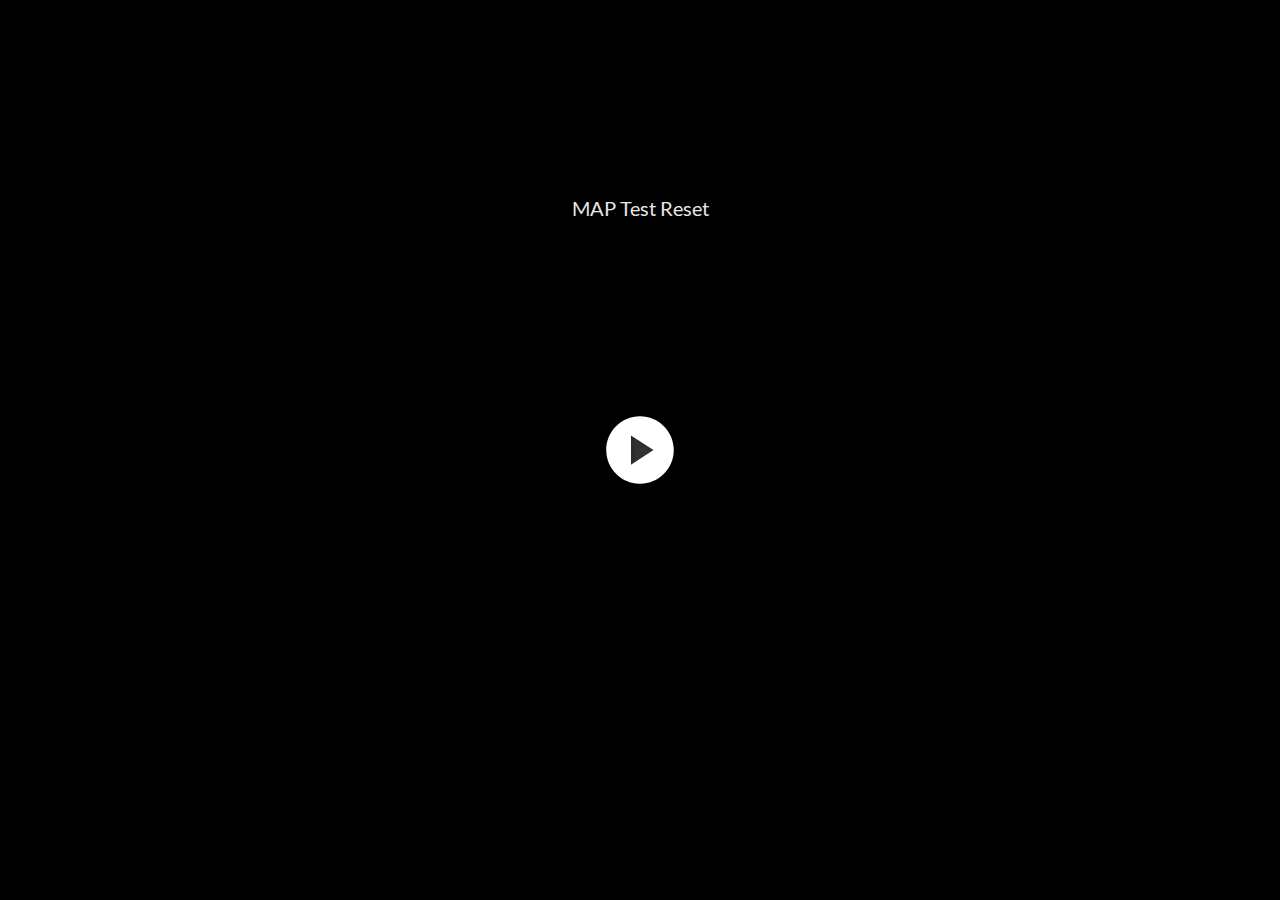
<file: index.html>
<!DOCTYPE html>
<html lang="en-US">
<head>
  <meta charset="utf-8">
  <!-- Created using Storyline 360 - http://www.articulate.com  -->
  <!-- version: 3.52.25156.0 -->
  <title>MAP Test Reset</title>
  <meta http-equiv="x-ua-compatible" content="IE=edge" />
  <meta name="viewport" content="width=device-width, initial-scale=1.0, user-scalable=no, shrink-to-fit=no, minimal-ui" />
  <meta name="apple-mobile-web-app-capable" content="yes" />
  <style>
    html, body { height: 100%; padding: 0; margin: 0 }
    #app { height: 100%; width: 100%; }
  </style>
  
  <script>window.THREE = { };</script>
</head>
<body style="background: #FFFFFF" class="cs-HTML theme-unified">
  <!-- 360 -->
  <script>!function(e){function n(e,i){return e.test(i)}function i(e){var i=e||navigator.userAgent,o=i.split("[FBAN");if(void 0!==o[1]&&(i=o[0]),this.apple={phone:n(t,i),ipod:n(d,i),tablet:!n(t,i)&&n(s,i),device:n(t,i)||n(d,i)||n(s,i)},this.amazon={phone:n(h,i),tablet:!n(h,i)&&n(a,i),device:n(h,i)||n(a,i)},this.android={phone:n(h,i)||n(b,i),tablet:!n(h,i)&&!n(b,i)&&(n(a,i)||n(r,i)),device:n(h,i)||n(a,i)||n(b,i)||n(r,i)},this.windows={phone:n(l,i),tablet:n(p,i),device:n(l,i)||n(p,i)},this.other={blackberry:n(f,i),blackberry10:n(u,i),opera:n(c,i),firefox:n(A,i),chrome:n(w,i),device:n(f,i)||n(u,i)||n(c,i)||n(A,i)||n(w,i)},this.seven_inch=n(v,i),this.any=this.apple.device||this.android.device||this.windows.device||this.other.device||this.seven_inch,this.phone=this.apple.phone||this.android.phone||this.windows.phone,this.tablet=this.apple.tablet||this.android.tablet||this.windows.tablet,"undefined"==typeof window)return this}function o(){var e=new i;return e.Class=i,e}var t=/iPhone/i,d=/iPod/i,s=/iPad/i,b=/(?=.*\bAndroid\b)(?=.*\bMobile\b)/i,r=/Android/i,h=/(?=.*\bAndroid\b)(?=.*\bSD4930UR\b)/i,a=/(?=.*\bAndroid\b)(?=.*\b(?:KFOT|KFTT|KFJWI|KFJWA|KFSOWI|KFTHWI|KFTHWA|KFAPWI|KFAPWA|KFARWI|KFASWI|KFSAWI|KFSAWA)\b)/i,l=/IEMobile/i,p=/(?=.*\bWindows\b)(?=.*\bARM\b)/i,f=/BlackBerry/i,u=/BB10/i,c=/Opera Mini/i,w=/(CriOS|Chrome)(?=.*\bMobile\b)/i,A=/(?=.*\bFirefox\b)(?=.*\bMobile\b)/i,v=new RegExp("(?:Nexus 7|BNTV250|Kindle Fire|Silk|GT-P1000)","i");"undefined"!=typeof module&&module.exports&&"undefined"==typeof window?module.exports=i:"undefined"!=typeof module&&module.exports&&"undefined"!=typeof window?module.exports=o():"function"==typeof define&&define.amd?define("isMobile",[],e.isMobile=o()):e.isMobile=o()}(this);
    window.isMobile.apple.tablet = window.isMobile.apple.tablet ||
      (navigator.platform === 'MacIntel' && navigator.maxTouchPoints > 1);
    window.isMobile.apple.device = window.isMobile.apple.device || window.isMobile.apple.tablet;
    window.isMobile.tablet = window.isMobile.tablet || window.isMobile.apple.tablet;
    window.isMobile.any = window.isMobile.any || window.isMobile.apple.tablet;
  </script>

  <div id="focus-sink" tabIndex="-1"></div>

  <div id="preso"></div>
  <script>
    window.DS = {};
    window.globals = {
      DATA_PATH_BASE: '',
      HAS_FRAME: true,
      HAS_SLIDE: true,

      lmsPresent: false,
      tinCanPresent: false,
      cmi5Present: false,
      aoSupport: false,
      scale: 'noscale',
      captureRc: false,
      browserSize: 'optimal',
      bgColor: '#FFFFFF',
      features: 'ModernPlayerRefresh,MultipleQuizTracking',
      themeName: 'unified',
      preloaderColor: '#8C8C8C',
      suppressAnalytics: false,
      productChannel: 'stable',
      publishSource: 'storyline',
      aid: 'aid|861341f2-6086-4acf-bc2b-34cb2e4756c0',
      cid: '95746bc2-a8c7-4b44-8c63-9765b12ad2a9',
      playerVersion: '3.52.25156.0',
      maxIosVideoElements: 5,

      
      parseParams: function(qs) {
        if (window.globals.parsedParams != null) {
          return window.globals.parsedParams;
        }
        qs = (qs || window.location.search.substr(1)).split('+').join(' ');
        var params = {},
            tokens,
            re = /[?&]?([^=]+)=([^&]*)/g;

        while (tokens = re.exec(qs)) {
          params[decodeURIComponent(tokens[1]).trim()] =
            decodeURIComponent(tokens[2]).trim();
        }
        window.globals.parsedParams = params;
        return params;
      }

    };

    (function() {

      var classTypes = [ 'desktop', 'mobile', 'phone', 'tablet' ];

      var addDeviceClasses = function(prefix, testObj) {
        var curr, i;
        for (i = 0; i < classTypes.length; i++) {
          curr = classTypes[i];
          if (testObj[curr]) {
            document.body.classList.add(prefix + curr);
          }
        }
      };

      var params = window.globals.parseParams(),
          isDevicePreview = params.devicepreview === '1',
          isPhoneOverride = params.deviceType === 'phone' || (isDevicePreview && params.phone == '1'),
          isTabletOverride = (params.deviceType === 'tablet' || isDevicePreview) && !isPhoneOverride,
          isMobileOverride = isPhoneOverride || isTabletOverride;

      var deviceView = {
        desktop: !window.isMobile.any && !isMobileOverride,
        mobile: window.isMobile.any || isMobileOverride,
        phone: isPhoneOverride || (window.isMobile.phone && !isTabletOverride),
        tablet: isTabletOverride || window.isMobile.tablet
      };

      window.globals.deviceView = deviceView;
      window.isMobile.desktop = !window.isMobile.any;
      window.isMobile.mobile = window.isMobile.any;

      addDeviceClasses('view-', deviceView);

    })();
  </script>
  
  <script src='story_content/user.js' type=text/javascript></script>
  <div class="slide-loader"></div>

  <script type="text/javascript">
    var doc = document, loader = doc.body.querySelector('.slide-loader'); [ 1, 2, 3 ].forEach(function(n) { var d = doc.createElement('div'); d.style.backgroundColor = window.globals.preloaderColor; d.classList.add('mobile-loader-dot'); d.classList.add('dot' + n); loader.appendChild(d); });
  </script>

  <div class="mobile-load-title-overlay" style="display: none">
    <div class="mobile-load-title">MAP Test Reset</div>
  </div>

  <div class="mobile-chrome-warning"></div>

  <script>
    
    if (window.autoSpider && window.vInterfaceObject) {
      document.querySelector('.mobile-load-title-overlay').style.display = 'none';
    }
  </script>

  

  <link rel="stylesheet" href="html5/data/css/output.min.css" data-noprefix />
</body>
<script src="html5/lib/scripts/bootstrapper.min.js"></script>
</html>
</file>
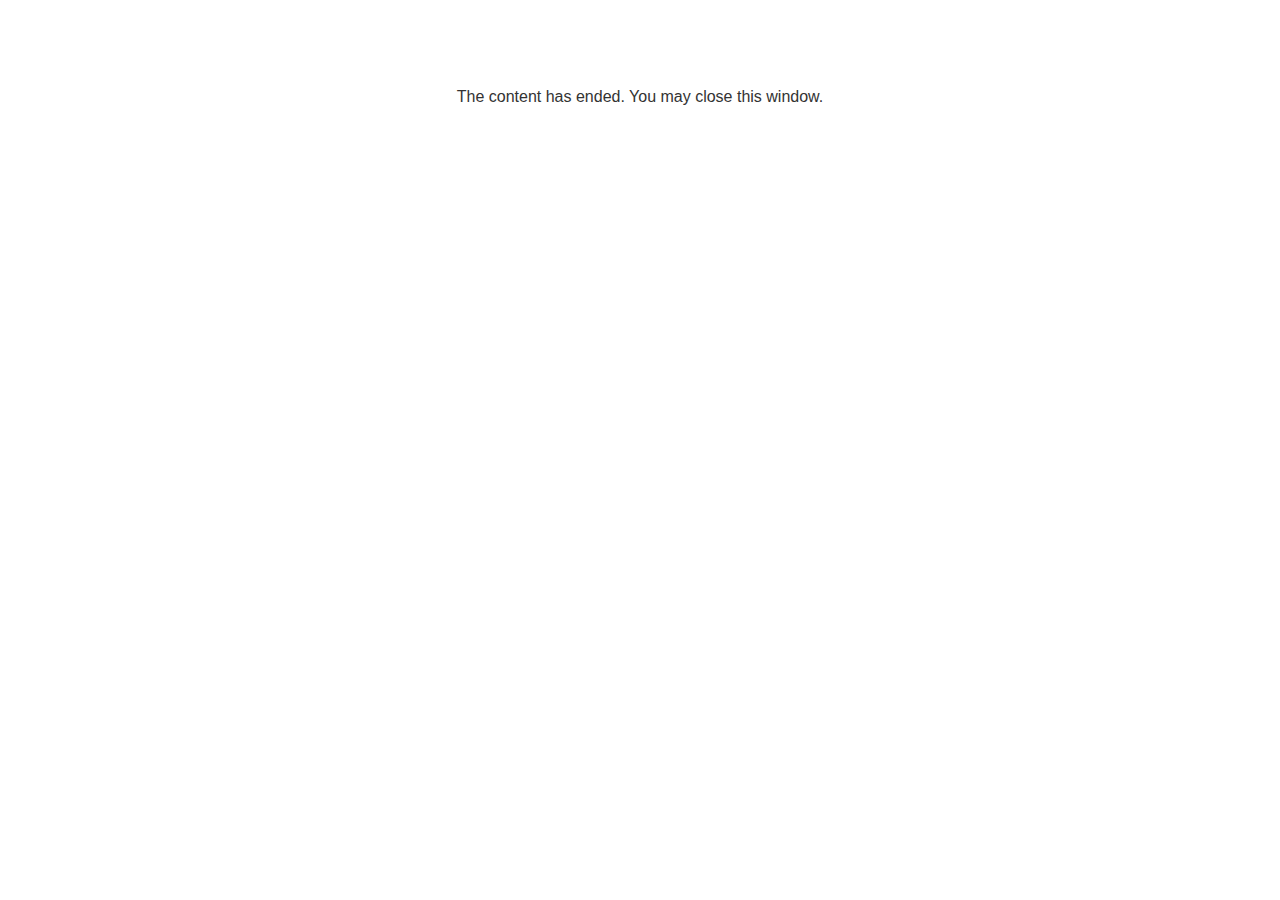
<file: lms/goodbye.html>
<!doctype html>
<html>
<body style="background-color: #ffffff;">

<p role="alert" style="color: #333333;font-family: Lato, articulate, tahoma, arial;font-size: medium;text-align: center;">
<br><br><br><br>
The content has ended. You may close this window.
</p>

</body>
</html>
</file>
<file: html5/data/css/output.min.css>
@font-face {
  font-family: 'LatoBold Charset1_ Bold5E426468';
  src: url('[data-uri]');
  font-style: normal;
  font-weight: normal;
}
@font-face {
  font-family: 'Lato Charset1_ 6nSTcs8CF8AECA1E';
  src: url('[data-uri]');
  font-style: normal;
  font-weight: normal;
}
@font-face {
  font-family: 'Back Issues BB Charset104479741';
  src: url('[data-uri]');
  font-style: normal;
  font-weight: normal;
}
@font-face {
  font-family: 'BadaBoom BB Charset1_ 567B0FAD7';
  src: url('[data-uri]');
  font-style: normal;
  font-weight: normal;
}
@font-face {
  font-family: 'BadaBoom BBBold ChaBold132AB52F';
  src: url('[data-uri]');
  font-style: normal;
  font-weight: normal;
}
@font-face {
  font-family: 'Open Sans Charset1_ 6oHEFB197C1';
  src: url('[data-uri]');
  font-style: normal;
  font-weight: normal;
}
@font-face {
  font-family: 'Open SansBold CharsBoldA13D81C1';
  src: url('[data-uri]');
  font-style: normal;
  font-weight: normal;
}
@font-face {
  font-family: 'Back Issues BB Charset08DF77E5D';
  src: url('[data-uri]');
  font-style: normal;
  font-weight: normal;
}
@font-face {
  font-family: 'BadaBoom BB Charset0_v94EFF91DB';
  src: url('[data-uri]');
  font-style: normal;
  font-weight: normal;
}
@font-face {
  font-family: 'BadaBoom BBBold ChaBold3EEC69FF';
  src: url('[data-uri]');
  font-style: normal;
  font-weight: normal;
}
@font-face {
  font-family: 'Open Sans Charset0_v9TY33EDE6F2';
  src: url('[data-uri]');
  font-style: normal;
  font-weight: normal;
}
@font-face {
  font-family: 'Open SansBold CharsBoldE47A47C6';
  src: url('[data-uri]');
  font-style: normal;
  font-weight: normal;
}
.cs-HTML {
  background: rgba(255, 255, 255, 1);
}
.cs-pxabnsnfns00000000101 .cs-infopanel  {
  box-shadow: 0 1px 0 rgba(0, 0, 0, 0);
  background: rgba(255, 255, 255, 1);
}
.cs-pxabnsnfns00000000101 .cs-infopanel .cs-link {
  color: rgba(88, 88, 88, 1);
}
.cs-pxabnsnfns00000000101 .cs-infopanel .cs-link:hover {
  color: rgba(255, 255, 255, 1);
}
.cs-pxabnsnfns00000000101 .cs-infopanel .cs-name {
  color: rgba(68, 68, 68, 1);
}
.cs-pxabnsnfns00000000101 .cs-infopanel .cs-title {
  color: rgba(153, 153, 153, 1);
}
.cs-pxabnsnfns00000000101 .cs-infopanelpopup  {
  box-shadow: 0 1px 0 rgba(0, 0, 0, 0);
  background: rgba(0, 0, 0, 0);
}
.cs-pxabnsnfns00000000101 .cs-infopanelpopup .cs-link {
  color: rgba(255, 0, 0, 1);
}
.cs-pxabnsnfns00000000101 .cs-infopanelpopup .cs-link:hover {
  color: rgba(255, 255, 255, 1);
}
.cs-pxabnsnfns00000000101 .cs-infopanelpopup .cs-name {
  color: rgba(255, 255, 255, 1);
}
.cs-pxabnsnfns00000000101 .cs-infopanelpopup .cs-bio {
  color: rgba(88, 88, 88, 1);
}
.cs-pxabnsnfns00000000101 .cs-timer  {
  color: rgba(88, 88, 88, 1);
}
.cs-pxabnsnfns00000000101 .cs-duration stop:first-child {
  stop-color: rgba(220, 220, 220, 1);
}
.cs-pxabnsnfns00000000101 .cs-duration stop:last-child {
  stop-color: rgba(220, 220, 220, 1);
}
.cs-pxabnsnfns00000000101 .cs-elapsed stop:first-child {
  stop-color: rgba(254, 227, 71, 1);
}
.cs-pxabnsnfns00000000101 .cs-elapsed stop:last-child {
  stop-color: rgba(254, 227, 71, 1);
}
.cs-pxabnsnfns00000000101 .cs-timer .cs-pie .cs-innerstroke {
  stroke: rgba(199, 199, 199, 1);
}
.cs-pxabnsnfns00000000101 .cs-timer .cs-pie .cs-innerborder {
  stroke: rgba(255, 255, 255, 1);
}
.cs-pxabnsnfns00000000101 .cs-window  {
  box-shadow: 0 8px 5px rgba(0, 0, 0, 0.2);
  border-color: rgba(49, 99, 0, 1);
  background: rgba(250, 250, 250, 1);
  color: rgba(70, 70, 70, 1);
}
.cs-pxabnsnfns00000000101 .cs-window .cs-diva {
  border-color: rgba(0, 0, 0, 0);
}
.cs-pxabnsnfns00000000101 .cs-window .cs-divb {
  border-color: rgba(0, 0, 0, 0);
}
.cs-pxabnsnfns00000000101 .cs-editor .cs-editor-slide {
  color: rgba(255, 255, 255, 1);
}
.cs-pxabnsnfns00000000101 .cs-editor .cs-editor-html {
  color: rgba(70, 70, 70, 1);
}
.cs-pxabnsnfns00000000101 .cs-editor .cs-editor-button {
  text-shadow: 0 1px 0 rgba(0, 0, 0, 0);
  color: rgba(255, 255, 255, 1);
  border-color: rgba(33, 68, 0, 1);
  background: rgba(60, 124, 0, 1);
}
.cs-pxabnsnfns00000000101 .cs-editor .cs-editor-button:hover {
  background: rgba(66, 142, 0, 1);
}
.cs-pxabnsnfns00000000101 .cs-editor .cs-editor-button:active {
  background: rgba(46, 93, 0, 1);
}
.cs-pxabnsnfns00000000101 .cs-listitem  {
  color: rgba(70, 70, 70, 1);
  border-color: none;
  border: 1px solid transparent;
}
.cs-pxabnsnfns00000000101 .cs-listitem:hover {
  background: rgba(0, 0, 0, 0.05);
  border-color: rgba(142, 143, 142, 1) !important;
  border-width: 1px;
  border-radius: 2px;
  border-style: solid;
  box-sizing: border-box;
}
.cs-pxabnsnfns00000000101 .cs-listitem.hover {
  background: rgba(0, 0, 0, 0.05);
  border-color: rgba(142, 143, 142, 1) !important;
  border-width: 1px;
  border-radius: 2px;
  border-style: solid;
  box-sizing: border-box;
}
.cs-pxabnsnfns00000000101 .cs-glossary  {
  color: rgba(70, 70, 70, 1);
}
.cs-pxabnsnfns00000000101 .cs-glossary .cs-scrolling-panel {
  background: rgba(0, 0, 0, 0);
}
.cs-pxabnsnfns00000000101 .cs-glossary .cs-term.cs-selected .cs-choice-list-trigger {
  color: rgba(255, 255, 255, 1);
  background: rgba(255, 255, 255, 1);
}
.cs-pxabnsnfns00000000101 .cs-glossary .cs-term.cs-selected .cs-choice-list-trigger:focus {
  color: rgba(255, 255, 255, 1);
  background: rgba(255, 255, 255, 1);
}
.cs-pxabnsnfns00000000101 .cs-glossary .cs-term:hover .cs-choice-list-trigger {
  background: rgba(70, 70, 70, 1);
}
.cs-pxabnsnfns00000000101 .cs-glossary .cs-term.hover .cs-choice-list-trigger {
  background: rgba(70, 70, 70, 1);
}
.cs-pxabnsnfns00000000101 .cs-glossary .cs-term .cs-choice-list-trigger:focus {
  background: rgba(70, 70, 70, 1);
}
.cs-pxabnsnfns00000000101 .cs-glossary .cs-diva {
  border-color: rgba(0, 0, 0, 0);
}
.cs-pxabnsnfns00000000101 .cs-glossary .cs-divb {
  border-color: rgba(0, 0, 0, 0);
}
.cs-pxabnsnfns00000000101 .cs-glossary .cs-divc {
  border-color: rgba(0, 0, 0, 0);
}
.cs-pxabnsnfns00000000101 .cs-glossary .cs-heading {
  color: rgba(44, 47, 48, 1);
  font-weight: 700;
}
.note-content p span {
  color: rgba(70, 70, 70, 1);
  line-height: 1.4em;
  font-size: 103.769%;
}
.cs-pxabnsnfns00000000101 .cs-resource .cs-separator {
  border-color: rgba(0, 0, 0, 0);
}
.cs-pxabnsnfns00000000101 .cs-outline  {
  color: rgba(45, 45, 45, 1);
}
.cs-pxabnsnfns00000000101 .cs-outline .cs-diva {
  border-color: rgba(0, 0, 0, 0);
}
.cs-pxabnsnfns00000000101 .cs-outline .cs-divb {
  border-color: rgba(0, 0, 0, 0);
}
.cs-pxabnsnfns00000000101 .cs-outline .cs-divc {
  border-color: rgba(0, 0, 0, 0);
}
.cs-pxabnsnfns00000000101 .cs-outline .cs-search-filter:hover {
  color: rgba(0, 0, 0, 0);
}
.cs-pxabnsnfns00000000101 .cs-outline .cs-search-filter.hover {
  color: rgba(0, 0, 0, 0);
}
.cs-pxabnsnfns00000000101 .cs-transcript  {
  color: rgba(255, 255, 255, 1);
}
.cs-pxabnsnfns00000000101 .cs-transcript .cs-div {
  border-color: rgba(0, 0, 0, 0);
}
.cs-pxabnsnfns00000000101 .cs-tabs:not(.topmenu-item) {
  color: rgba(39, 43, 44, 1);
}
.cs-pxabnsnfns00000000101 .cs-tabs .cs-inner-button:not(.topmenu-item) {
  text-shadow: 0 1px 0 rgba(0, 0, 0, 0);
}
.cs-pxabnsnfns00000000101 .cs-tabs:hover:not(.topmenu-item) {
  color: rgba(39, 43, 44, 1);
}
.cs-pxabnsnfns00000000101 .cs-tabs.cs-selected {
  background: rgba(0, 0, 0, 0);
  color: rgba(39, 43, 44, 1);
}
.cs-pxabnsnfns00000000101 .cs-seekcontrol  {
  background: rgba(0, 0, 0, 0);
  border-color: rgba(0, 0, 0, 0);
}
.cs-pxabnsnfns00000000101 .cs-seekcontrol .cs-button:hover .cs-icon {
  fill: rgba(255, 255, 255, 1);
}
.cs-pxabnsnfns00000000101 .cs-seekcontrol .cs-button.hover .cs-icon {
  fill: rgba(255, 255, 255, 1);
}
.cs-pxabnsnfns00000000101 .cs-seekcontrol .cs-button .cs-icon-shadow {
  fill: rgba(0, 0, 0, 0);
}
.cs-pxabnsnfns00000000101 .cs-seekcontrol .cs-button .cs-icon {
  fill: rgba(140, 140, 140, 1);
}
.cs-pxabnsnfns00000000101 .cs-seekcontrol .cs-seek .cs-fill {
  background: rgba(255, 255, 255, 0.6);
}
.cs-pxabnsnfns00000000101 .cs-seekcontrol .cs-seek {
  background: rgba(142, 143, 142, 1);
  border-color: rgba(0, 0, 0, 0);
}
.cs-pxabnsnfns00000000101 .cs-searchinput .cs-input {
  color: rgba(70, 70, 70, 1);
  border-color: rgba(0, 0, 0, 0);
  background: rgba(0, 0, 0, 0.05);
}
.cs-pxabnsnfns00000000101 .cs-searchinput .cs-input:focus {
  color: rgba(44, 47, 48, 1);
  background: rgba(41, 41, 41, 1);
}
.cs-pxabnsnfns00000000101 .cs-searchinput .cs-input:hover {
  box-shadow: inset 0 0 1px 0 rgba(69, 126, 19, 0);
}
.cs-pxabnsnfns00000000101 .cs-searchinput .cs-input.hover {
  box-shadow: inset 0 0 1px 0 rgba(69, 126, 19, 0);
}
.cs-pxabnsnfns00000000101 .cs-searchinput .cs-button .cs-icon {
  fill: rgba(88, 88, 88, 1);
}
.cs-pxabnsnfns00000000101 .cs-searchinput .cs-button:hover {
  fill: rgba(63, 133, 0, 1);
}
.cs-pxabnsnfns00000000101 .cs-searchinput .cs-button.hover {
  fill: rgba(63, 133, 0, 1);
}
.cs-pxabnsnfns00000000101 .cs-menu  {
  box-shadow: 0 1px 0 rgba(0, 0, 0, 0);
  background: rgba(250, 250, 250, 1);
}
.cs-pxabnsnfns00000000101 .cs-topmenu-item.active .cs-tab {
  background: rgba(250, 250, 250, 1);
}
.cs-pxabnsnfns00000000101 .cs-logo  {
  box-shadow: 0 1px 0 rgba(37, 75, 0, 1);
  background: rgba(255, 255, 255, 0);
}
.cs-pxabnsnfns00000000101 .cs-checkbox  {
  color: rgba(255, 255, 255, 1);
}
.cs-pxabnsnfns00000000101 .cs-checkbox:hover {
  border-color: rgba(175, 221, 130, 1);
}
.cs-pxabnsnfns00000000101 .cs-checkbox.hover {
  border-color: rgba(175, 221, 130, 1);
}
.cs-pxabnsnfns00000000101 .cs-checkbox .cs-box {
  color: rgba(255, 255, 255, 1);
  border-color: rgba(42, 83, 0, 1);
}
.cs-pxabnsnfns00000000101 .cs-checkbox .cs-box:checked::after {
  color: rgba(43, 196, 0, 1);
}
.cs-pxabnsnfns00000000101 .cs-button  {
  text-shadow: 0 1px 0 rgba(0, 0, 0, 0);
  color: rgba(88, 88, 88, 1);
  border-color: rgba(0, 0, 0, 0);
  background: rgba(0, 0, 0, 0);
  box-shadow: 0 1px 0 rgba(0, 0, 0, 0);
}
.cs-pxabnsnfns00000000101 .cs-button .cs-icon {
  fill: rgba(88, 88, 88, 1);
}
.cs-pxabnsnfns00000000101 .cs-button .cs-icon-shadow {
  fill: rgba(0, 0, 0, 0);
}
.cs-pxabnsnfns00000000101 .cs-button:hover {
  background: rgba(39, 43, 44, 1);
}
.cs-pxabnsnfns00000000101 .cs-button.hover {
  background: rgba(39, 43, 44, 1);
}
.cs-pxabnsnfns00000000101 .cs-button:active {
  background: rgba(0, 0, 0, 0);
}
.cs-pxabnsnfns00000000101 .cs-button.cs-disabled:hover {
  background: rgba(0, 0, 0, 0);
}
.cs-pxabnsnfns00000000101 .cs-button.cs-disabled.hover {
  background: rgba(0, 0, 0, 0);
}
.cs-pxabnsnfns00000000101 .cs-button.cs-disabled:active {
  background: rgba(0, 0, 0, 0);
}
.cs-pxabnsnfns00000000101 .cs-button.cs-volume:hover {
  background: rgba(0, 0, 0, 0);
}
.cs-pxabnsnfns00000000101 .cs-button.cs-volume.hover {
  background: rgba(0, 0, 0, 0);
}
.cs-pxabnsnfns00000000101 .cs-button.cs-volume:active {
  background: rgba(0, 0, 0, 0);
}
.cs-pxabnsnfns00000000101.cs-base  {
  color: rgba(88, 88, 88, 1);
  border-color: rgba(255, 255, 255, 0);
  background: rgba(255, 255, 255, 1);
}
.cs-pxabnsnfns00000000101.cs-base .cs-separator .cs-diva {
  background: rgba(250, 250, 250, 1);
}
.cs-pxabnsnfns00000000101.cs-base .cs-separator .cs-divb {
  background: rgba(0, 0, 0, 0);
}
.cs-pxabnsnfns00000000101.cs-base .cs-topmenu-item.active .cs-tab {
  border-color: rgba(250, 250, 250, 1);
}
.cs-pxabnsnfns00000000101.cs-base .cs-topmenu-item.active .cs-panel {
  border-color: rgba(250, 250, 250, 1);
}
.cs-pxabnsnfns00000000101.cs-base .cs-left {
  background: rgba(250, 250, 250, 1);
}
.cs-pxabnsnfns00000000101.cs-base .cs-area-primary .cs-slide-container {
  background: rgba(255, 255, 255, 1);
}
.cs-pxabnsnfns00000000101.cs-base.cs-custom-theme .cs-brandhighlight-bg {
  background: rgba(255, 0, 0, 1) !important;
}
.cs-pxabnsnfns00000000101.cs-base.cs-custom-theme .cs-brandhighlight-secondary-bg {
  background: rgba(255, 0, 0, 1) !important;
}
.cs-pxabnsnfns00000000101.cs-base.cs-custom-theme .cs-brandhighlight-border {
  border-color: rgba(255, 0, 0, 1) !important;
}
.cs-pxabnsnfns00000000101.cs-base.cs-custom-theme .cs-brandhighlight-text {
  color: rgba(255, 0, 0, 1) !important;
}
.cs-pxabnsnfns00000000101.cs-base.cs-custom-theme .cs-brandhighlight-fill {
  fill: rgba(255, 0, 0, 1) !important;
}
.cs-pxabnsnfns00000000101.cs-base.cs-custom-theme .cs-listitem.cs-selected {
  background-color: rgba(0, 0, 0, 0.05) !important;
}
.cs-pxabnsnfns00000000101 .cs-volume::-moz-range-thumb {
  border-color: rgba(43, 85, 0, 1);
  box-shadow: inset 0 0 1px 0 rgba(43, 85, 0, 1);
  background: rgba(255, 255, 255, 1);
}
.cs-pxabnsnfns00000000101 .cs-volume::-ms-thumb {
  border-color: rgba(43, 85, 0, 1);
  box-shadow: inset 0 0 1px 0 rgba(43, 85, 0, 1);
  background: rgba(255, 255, 255, 1);
}
.cs-pxabnsnfns00000000101 .cs-volume::-webkit-slider-thumb {
  border-color: rgba(43, 85, 0, 1);
  box-shadow: inset 0 0 1px 0 rgba(43, 85, 0, 1);
  background: rgba(255, 255, 255, 1);
}
.cs-pxabnsnfns00000000101 .cs-volume::-moz-range-track {
  border-color: rgba(66, 140, 1, 1);
  background: rgba(142, 143, 142, 1);
}
.cs-pxabnsnfns00000000101 .cs-volume::-ms-track {
  border-color: rgba(66, 140, 1, 1);
  background: rgba(142, 143, 142, 1);
}
.cs-pxabnsnfns00000000101 .cs-volume::-webkit-slider-runnable-track {
  border-color: rgba(66, 140, 1, 1);
  background: rgba(142, 143, 142, 1);
}
body.show-focus .tab-focus-box {
  border-color: rgba(255, 255, 0, 1);
}
.skipnav {
  border-color: rgba(255, 255, 0, 1);
}
.cs-pxabnsnfns00000000101 .cs-listitem:hover {
  color: none;
}
.cs-pxabnsnfns00000000101 .cs-listitem.hover {
  color: none;
}
.cs-pxabnsnfns00000000101 .cs-listitem.cs-viewed {
  color: #464646;
}
.cs-pxabnsnfns00000000101 .cs-listitem {
  color: #464646;
}
.cs-pxabnsnfns00000000101 .cs-listitem:hover .cs-icon-carrot * {
  fill: none;
}
.cs-pxabnsnfns00000000101 .cs-listitem.hover .cs-icon-carrot * {
  fill: none;
}
.cs-pxabnsnfns00000000101 .cs-listitem .cs-icon-carrot {
  color: none;
  top: calc(3px);
}
.cs-pxabnsnfns00000000101 .cs-listitem .cs-icon-carrot .cs-shadow {
  color: #2C2F30;
}
.cs-pxabnsnfns00000000101 .item-collapsible .is-scene {
  color: #2C2F30 !important;
  font-weight: 700;
}
.cs-pxabnsnfns00000000101 .is-scene .cs-icon-carrot * {
  color: #2C2F30 !important;
  font-weight: 700;
}
.cs-pxabnsnfns00000000101 .is-scene:not(.outline-links-collapse) > a {
  color: #2C2F30;
}
.cs-pxabnsnfns00000000101 .is-scene:not(.outline-links-collapse) .cs-icon-carrot * {
  fill: none !important;
  color: #2C2F30 !important;
}
.cs-pxabnsnfns00000000101 .tabs, .cs-pxabnsnfns00000000101 .cs-logo {
  border-bottom: 1px solid rgba(142, 143, 142, 1);
}
.cs-pxabnsnfns00000000101 .area-secondary-wrapper:after {
  background-image: url('[data-uri]');
  background-size: 100%;
}
.cs-pxabnsnfns00000000101 .panel-footer {
  background: #FAFAFA;
}
.cs-pxabnsnfns00000000101 #outline-search {
  background: rgba(0, 0, 0, 0.05);
  border-color: rgba(142, 143, 142, 1);
  border-width: 1px;
  border-style: solid;
}
.cs-pxabnsnfns00000000101 .topmenu-panel #outline-search {
  background: #EAEAEA;
}
.cs-pxabnsnfns00000000101 .search-icon circle, .cs-pxabnsnfns00000000101 .search-icon path {
  stroke: #585858;
}
.cs-pxabnsnfns00000000101 #outline-search input[type   =search] {
  color: #2C2F30;
}
.cs-pxabnsnfns00000000101 #outline-search ::-webkit-input-placeholder {
  color: #464646 !important;
}
.cs-pxabnsnfns00000000101 #outline-search :-ms-input-placeholder {
  color: #464646 !important;
}
.cs-pxabnsnfns00000000101 #outline-search ::-moz-placeholder {
  color: #464646 !important;
  opacity: 1;
}
.cs-pxabnsnfns00000000101 .cs-topmenu-item.active, body:not(.is-touchable-tablet) .cs-pxabnsnfns00000000101 .cs-topmenu-item:hover {
  color: #272B2C;
}
.cs-pxabnsnfns00000000101 .cs-topmenu-item.button-tapped {
  color: #272B2C;
}
.cs-pxabnsnfns00000000101 .cs-topmenu-item.active .cs-tab, .cs-pxabnsnfns00000000101 .cs-topmenu-item .cs-tab {
  background: transparent !important;
  border: none !important;
}
.cs-pxabnsnfns00000000101 .top-tabs-drop-icon div {
  background: #585858;
}
.cs-pxabnsnfns00000000101 .cs-panel.topmenu-panel .panel-content, .cs-pxabnsnfns00000000101 .top-tabs-drop {
  background: #FAFAFA;
}
.cs-pxabnsnfns00000000101 .cs-topmenu-item.active .cs-panel {
  background: #FAFAFA;
}
.cs-pxabnsnfns00000000101 .cs-menu.topmenu-panel, .cs-pxabnsnfns00000000101 .top-tabs-drop {
  border: 1px solid rgba(250, 250, 250, 1) !important;
  border-radius: 3px;
}
.cs-pxabnsnfns00000000101 .resources .resources-list a:hover {
  background: rgba(0, 0, 0, 0.05);
}
body:not(.is-touchable-tablet) .cs-pxabnsnfns00000000101 .resources .resources-list a:hover {
  background: rgba(0, 0, 0, 0.05);
}
.cs-pxabnsnfns00000000101 .resources .resources-list a.hover {
  background: rgba(0, 0, 0, 0.05);
}
body:not(.is-touchable-tablet) .cs-pxabnsnfns00000000101 .resources .resources-list a.hover {
  background: rgba(0, 0, 0, 0.05);
}
.cs-pxabnsnfns00000000101 .resources .resources-list a.button-tapped {
  background: rgba(0, 0, 0, 0.05);
}
.cs-pxabnsnfns00000000101 .cs-icon path, .cs-pxabnsnfns00000000101 .cs-icon rect, .cs-pxabnsnfns00000000101 .cs-icon polygon, .cs-pxabnsnfns00000000101 .menu-icon-wrapper.menu-icon-wrapper-hover path {
  fill: #585858;
}
.cs-pxabnsnfns00000000101 .cs-icon .icon-stroke-only {
  fill: none !important;
  stroke: #585858 !important;
}
body:not(.is-touchable-tablet) .cs-pxabnsnfns00000000101 .cs-button:hover .cs-icon path, body:not(.is-touchable-tablet) .cs-pxabnsnfns00000000101 .cs-button:hover .cs-icon rect, body:not(.is-touchable-tablet) .cs-pxabnsnfns00000000101 .cs-button:hover .cs-icon polygon {
  fill: #272B2C;
}
body:not(.is-touchable-tablet) .cs-pxabnsnfns00000000101 .cs-tabs:hover .search-icon circle, body:not(.is-touchable-tablet) .cs-pxabnsnfns00000000101 .cs-tabs:hover .search-icon path {
  stroke: #272B2C;
}
.cs-pxabnsnfns00000000101 .cs-button.button-tapped .cs-icon path, .cs-pxabnsnfns00000000101 .cs-button.button-tapped .cs-icon rect, .cs-pxabnsnfns00000000101 .cs-button.button-tapped .cs-icon polygon {
  fill: #272B2C;
}
body:not(.is-touchable-tablet) .cs-pxabnsnfns00000000101 .cs-button:hover .cs-icon .icon-stroke-only {
  fill: none !important;
  stroke: #272B2C !important;
}
.cs-pxabnsnfns00000000101 .cs-button:button-tapped .cs-icon .icon-stroke-only {
  fill: none !important;
  stroke: #272B2C !important;
}
.cs-pxabnsnfns00000000101 .menu-icon-wrapper.menu-icon-wrapper-hover svg path {
  fill: #272B2C;
}
.floating-sidebar:not(.sidebar-closed) .cs-pxabnsnfns00000000101 #hamburger .menu-icon-wrapper svg path {
  fill: #BABBBA;
}
.floating-sidebar:not(.sidebar-closed) .cs-pxabnsnfns00000000101 #hamburger .menu-icon-wrapper.menu-icon-wrapper-hover svg path {
  fill: #F8F8F8;
}
.cs-pxabnsnfns00000000101 .volume .btn:before {
  background-image: url('[data-uri]');
}
.cs-pxabnsnfns00000000101 .volume-track {
  background: #8E8F8E;
}
.cs-pxabnsnfns00000000101 .volume-icon circle {
  stroke: #585858;
}
.cs-pxabnsnfns00000000101 .cs-settings > .settings-panel {
  background: #FAFAFA;
  border: 1px solid rgba(250, 250, 250, 1) !important;
  border-radius: 3px;
}
.cs-pxabnsnfns00000000101 .cs-settings > .panel-down-arrow {
  fill: #FAFAFA;
}
.cs-pxabnsnfns00000000101 .switch-toggle .border {
  stroke: #919191;
}
.cs-pxabnsnfns00000000101 .switch-toggle .thumb-off .thumb {
  fill: #585858;
}
.cs-pxabnsnfns00000000101 .switch-toggle .thumb-on .track {
  fill: rgba(255, 0, 0, 0.3);
}
.cs-pxabnsnfns00000000101 .switch-toggle .thumb-off .track {
  fill: rgba(233, 233, 233, 1);
}
.cs-pxabnsnfns00000000101 .switch-label {
  color: #464646;
}
.cs-pxabnsnfns00000000101 .cs-panel .scrollarea-btn:after {
  background: rgba(88, 88, 88, 0.8);
}
.scrollarea-scrollbar:hover .scrollarea-btn:after, .scrollarea-scrollbar.highlight-scrollbar .scrollarea-btn:after {
  background: rgba(88, 88, 88, 0.8);
}
.floating-sidebar .sidebar-overlay {
  background: rgba(0, 0, 0, 0.85);
}
.cs-pxabnsnfns00000000101 .overlay-message {
  background: rgba(0, 0, 0, 0.85);
}
.cs-pxabnsnfns00000000101 .top-ui-bg, .cs-pxabnsnfns00000000101 .bottom-ui-bg, .cs-pxabnsnfns00000000101 .right-ui-bg, .cs-pxabnsnfns00000000101 .left-ui-bg {
  background: rgba(255, 255, 255, 0.8);
}
.cs-pxabnsnfns00000000101 .circle-progress-bg {
  fill: #FFFFFF;
}
.cs-pxabnsnfns00000000101 .circle-progress-well {
  fill: #8E8F8E;
}
.cs-pxabnsnfns00000000101 .circle-progress-pie {
  stroke: #8E8F8E;
}
.cs-pxabnsnfns00000000101 .lightbox .option-pane {
  background: rgba(255, 255, 255, 0.8);
}
.cs-pxabnsnfns00000000101 .lightbox .option-pane:before {
  background: #FFFFFF;
}
.cs-pxabnsnfns00000000101 .message-window {
  background: #FAFAFA;
  border: 1px solid rgba(250, 250, 250, 1) !important;
  border-radius: 3px;
}
.cs-pxabnsnfns00000000101 .message-window-header p, .cs-pxabnsnfns00000000101 .message-window-text {
  color: #464646;
}
.cs-pxabnsnfns00000000101 .message-window-header p {
  border-bottom: 1px solid rgba(142, 143, 142, 1);
}
.cs-pxabnsnfns00000000101 .message-window button.slide-object-button {
  border: 1px solid rgba(142, 143, 142, 1) !important;
}
.cs-pxabnsnfns00000000101 .message-window button.slide-object-button:hover {
  background: rgba(0, 0, 0, 0.05) !important;
}
.message-window .slide-object-button tspan, .message-window .slide-object-button-text tspan {
  fill: #464646 !important;
}
body:not(.is-touchable-tablet) .cs-pxabnsnfns00000000101 .cs-button:hover .text {
  color: #272B2C;
}
.cs-pxabnsnfns00000000101 .cs-button.button-tapped .text {
  color: #272B2C;
}
.cs-pxabnsnfns00000000101.cs-base {
  background: #FFFFFF;
}
.cs-pxabnsnfns00000000101 .cs-menu {
  background: transparent;
}
.cs-pxabnsnfns00000000101 .progress-bar .progress-bar-fill:after {
  background: #FF0000 !important;
}
.cs-pxabnsnfns00000000101 .volume-dot {
  background: #FF0000 !important;
}
.fn-npnxnanbsnfns00000000101 {
  font-family: 'Lato22AB4CAF';
  -webkit-font-variant-ligatures: no-common-ligatures;
  font-variant-ligatures: no-common-ligatures;
}
.fn-pxabnsnfns00000000101 {
  font-family: 'Lato22AB4CAF';
  -webkit-font-variant-ligatures: no-common-ligatures;
  font-variant-ligatures: no-common-ligatures;
}
.fn-npxnabnsnfns00000000101 {
  font-family: 'Lato22AB4CAF';
  -webkit-font-variant-ligatures: no-common-ligatures;
  font-variant-ligatures: no-common-ligatures;
}
.fn-npnxnanbnsnfns00000000101 {
  font-family: 'Lato22AB4CAF';
  -webkit-font-variant-ligatures: no-common-ligatures;
  font-variant-ligatures: no-common-ligatures;
}
.fn-pxabnsnfns00000000100 {
  font-family: 'Lato22AB4CAF';
  -webkit-font-variant-ligatures: no-common-ligatures;
  font-variant-ligatures: no-common-ligatures;
}
@font-face {
  font-family: 'Lato22AB4CAF';
  src: url('[data-uri]');
  font-style: normal;
  font-weight: bold;
}
@font-face {
  font-family: 'Lato22AB4CAF';
  src: url('[data-uri]');
  font-style: normal;
  font-weight: normal;
}
.cs-InvalidPromptSlide .cs-6SeLvDHhgws-InvalidPromptSlide-btn0 {
  color: rgba(255, 255, 255, 1);
  border-color: rgba(33, 68, 0, 1);
  background: rgba(60, 124, 0, 1);
  text-shadow: 0 1px 0 rgba(0, 0, 0, 0);
}
.cs-InvalidPromptSlide .cs-6SeLvDHhgws-InvalidPromptSlide-btn0 .cs-html {
  color: rgba(70, 70, 70, 1);
}
.cs-InvalidPromptSlide .cs-6SeLvDHhgws-InvalidPromptSlide-btn0 .cs-slide {
  border-color: rgba(255, 255, 255, 1);
}
.cs-InvalidPromptSlide .cs-6SeLvDHhgws-InvalidPromptSlide-btn0:hover {
  background: rgba(66, 142, 0, 1);
}
.cs-InvalidPromptSlide .cs-6SeLvDHhgws-InvalidPromptSlide-btn0:active {
  background: rgba(46, 93, 0, 1);
}
.cs-PrintPromptSlide .cs-6SeLvDHhgws-PrintPromptSlide-btn0 {
  color: rgba(255, 255, 255, 1);
  border-color: rgba(33, 68, 0, 1);
  background: rgba(60, 124, 0, 1);
  text-shadow: 0 1px 0 rgba(0, 0, 0, 0);
}
.cs-PrintPromptSlide .cs-6SeLvDHhgws-PrintPromptSlide-btn0 .cs-html {
  color: rgba(70, 70, 70, 1);
}
.cs-PrintPromptSlide .cs-6SeLvDHhgws-PrintPromptSlide-btn0 .cs-slide {
  border-color: rgba(255, 255, 255, 1);
}
.cs-PrintPromptSlide .cs-6SeLvDHhgws-PrintPromptSlide-btn0:hover {
  background: rgba(66, 142, 0, 1);
}
.cs-PrintPromptSlide .cs-6SeLvDHhgws-PrintPromptSlide-btn0:active {
  background: rgba(46, 93, 0, 1);
}
.cs-ScrollPromptSlide .cs-6SeLvDHhgws-ScrollPromptSlide-btn0 {
  color: rgba(255, 255, 255, 1);
  border-color: rgba(33, 68, 0, 1);
  background: rgba(60, 124, 0, 1);
  text-shadow: 0 1px 0 rgba(0, 0, 0, 0);
}
.cs-ScrollPromptSlide .cs-6SeLvDHhgws-ScrollPromptSlide-btn0 .cs-html {
  color: rgba(70, 70, 70, 1);
}
.cs-ScrollPromptSlide .cs-6SeLvDHhgws-ScrollPromptSlide-btn0 .cs-slide {
  border-color: rgba(255, 255, 255, 1);
}
.cs-ScrollPromptSlide .cs-6SeLvDHhgws-ScrollPromptSlide-btn0:hover {
  background: rgba(66, 142, 0, 1);
}
.cs-ScrollPromptSlide .cs-6SeLvDHhgws-ScrollPromptSlide-btn0:active {
  background: rgba(46, 93, 0, 1);
}
.cs-ResumePromptSlide .cs-6SeLvDHhgws-ResumePromptSlide-btn0 {
  color: rgba(255, 255, 255, 1);
  border-color: rgba(33, 68, 0, 1);
  background: rgba(60, 124, 0, 1);
  text-shadow: 0 1px 0 rgba(0, 0, 0, 0);
}
.cs-ResumePromptSlide .cs-6SeLvDHhgws-ResumePromptSlide-btn0 .cs-html {
  color: rgba(70, 70, 70, 1);
}
.cs-ResumePromptSlide .cs-6SeLvDHhgws-ResumePromptSlide-btn0 .cs-slide {
  border-color: rgba(255, 255, 255, 1);
}
.cs-ResumePromptSlide .cs-6SeLvDHhgws-ResumePromptSlide-btn0:hover {
  background: rgba(66, 142, 0, 1);
}
.cs-ResumePromptSlide .cs-6SeLvDHhgws-ResumePromptSlide-btn0:active {
  background: rgba(46, 93, 0, 1);
}
.cs-ResumePromptSlide .cs-6SeLvDHhgws-ResumePromptSlide-btn1 {
  color: rgba(255, 255, 255, 1);
  border-color: rgba(33, 68, 0, 1);
  background: rgba(60, 124, 0, 1);
  text-shadow: 0 1px 0 rgba(0, 0, 0, 0);
}
.cs-ResumePromptSlide .cs-6SeLvDHhgws-ResumePromptSlide-btn1 .cs-html {
  color: rgba(70, 70, 70, 1);
}
.cs-ResumePromptSlide .cs-6SeLvDHhgws-ResumePromptSlide-btn1 .cs-slide {
  border-color: rgba(255, 255, 255, 1);
}
.cs-ResumePromptSlide .cs-6SeLvDHhgws-ResumePromptSlide-btn1:hover {
  background: rgba(66, 142, 0, 1);
}
.cs-ResumePromptSlide .cs-6SeLvDHhgws-ResumePromptSlide-btn1:active {
  background: rgba(46, 93, 0, 1);
}
.cs-ExternalInterfaceErrorSlide .cs-buttonOK {
  color: rgba(255, 255, 255, 1);
  border-color: rgba(33, 68, 0, 1);
  background: rgba(60, 124, 0, 1);
  text-shadow: 0 1px 0 rgba(0, 0, 0, 0);
}
.cs-ExternalInterfaceErrorSlide .cs-buttonOK .cs-html {
  color: rgba(70, 70, 70, 1);
}
.cs-ExternalInterfaceErrorSlide .cs-buttonOK .cs-slide {
  border-color: rgba(255, 255, 255, 1);
}
.cs-ExternalInterfaceErrorSlide .cs-buttonOK:hover {
  background: rgba(66, 142, 0, 1);
}
.cs-ExternalInterfaceErrorSlide .cs-buttonOK:active {
  background: rgba(46, 93, 0, 1);
}
</file>
